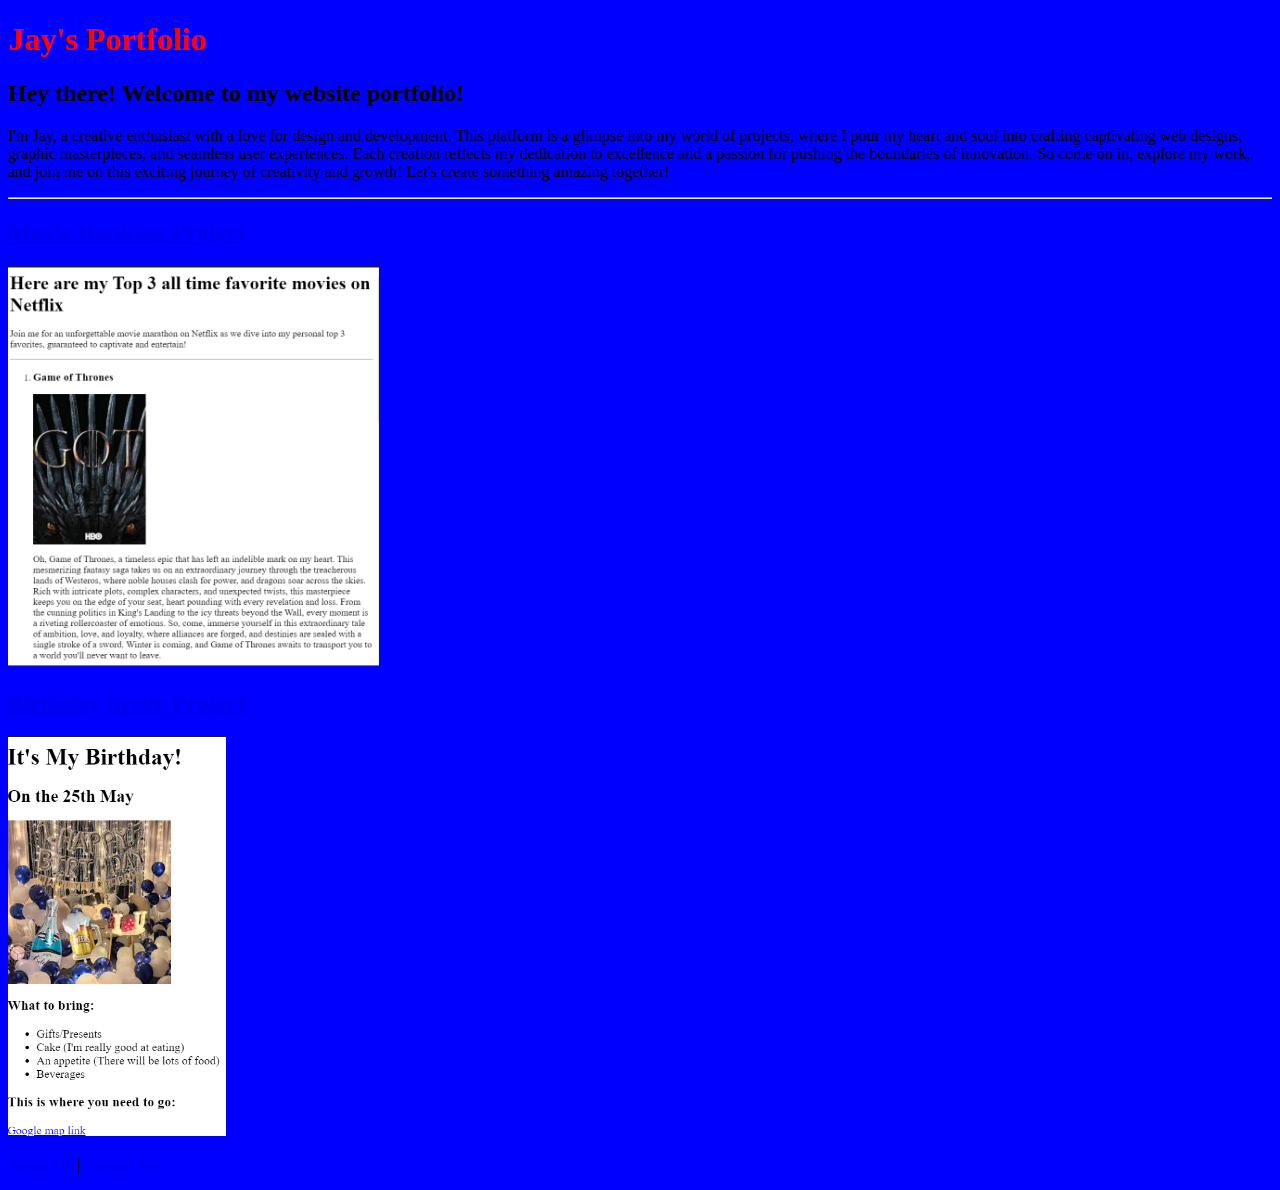
<file: index.html>
<!-- TODO 1: Create the HTML Boilerplate -->
<!DOCTYPE html>
<html lang="en">
<head>
    <meta charset="UTF-8">
    <meta name="viewport" content="width=device-width, initial-scale=1.0">
    <title>My Portfolio</title>
    <link rel="stylesheet" href="./style.css" />
</head>
<body>
    <h1>Jay's Portfolio</h1>
    <p><h2>Hey there! Welcome to my website portfolio!</h2> I'm Jay, 
    a creative enthusiast with a love for design and development. 
    This platform is a glimpse into my world of projects, where I 
    pour my heart and soul into crafting captivating web designs, graphic
     masterpieces, and seamless user experiences. Each creation reflects my dedication 
     to excellence and a passion for pushing the boundaries of innovation. So come on in, 
     explore my work, and join me on this exciting journey of creativity and growth! Let's create 
     something amazing together!</p>
    <hr />

    <h2><a href="./public/movie-ranking.html">Movie Ranking Project</a></h2>
    <img src="./assets/images/Top 3 Movies Screenshot.png" height="400" alt="Screenshot of Movie Ranking Project Website"/>
    <h2><a href="./public/birthday-invite.html">Birthday Invite Project</a></h2>
    <img src="./assets/images/Birthday invites screenshot.png" height="400" alt="Birthday Invites website screenshot project"/>
    <p><a href="./public/about.html">About Me</a> | <a href="./public/contact.html">Contact Me</a></p>
</body>
</html>

<!-- TODO 2: Add Your previous projects' HTML into the public folder -->

<!-- TODO 3: Take screenshots of your project previews and add the images to the images folder -->

<!-- TODO 4: Add titles/subtitles etc. -->

<!-- TODO 5: Add a link to the project pages -->

<!-- TODO 6: Add images to show the project previews
HINT for TODO 6: You can use the height attribute set to 200 to make the image smaller:
https://developer.mozilla.org/en-US/docs/Web/HTML/Element/img#attr-height -->

<!-- TODO 7: Add the Contact Me and About Me page links -->
</file>
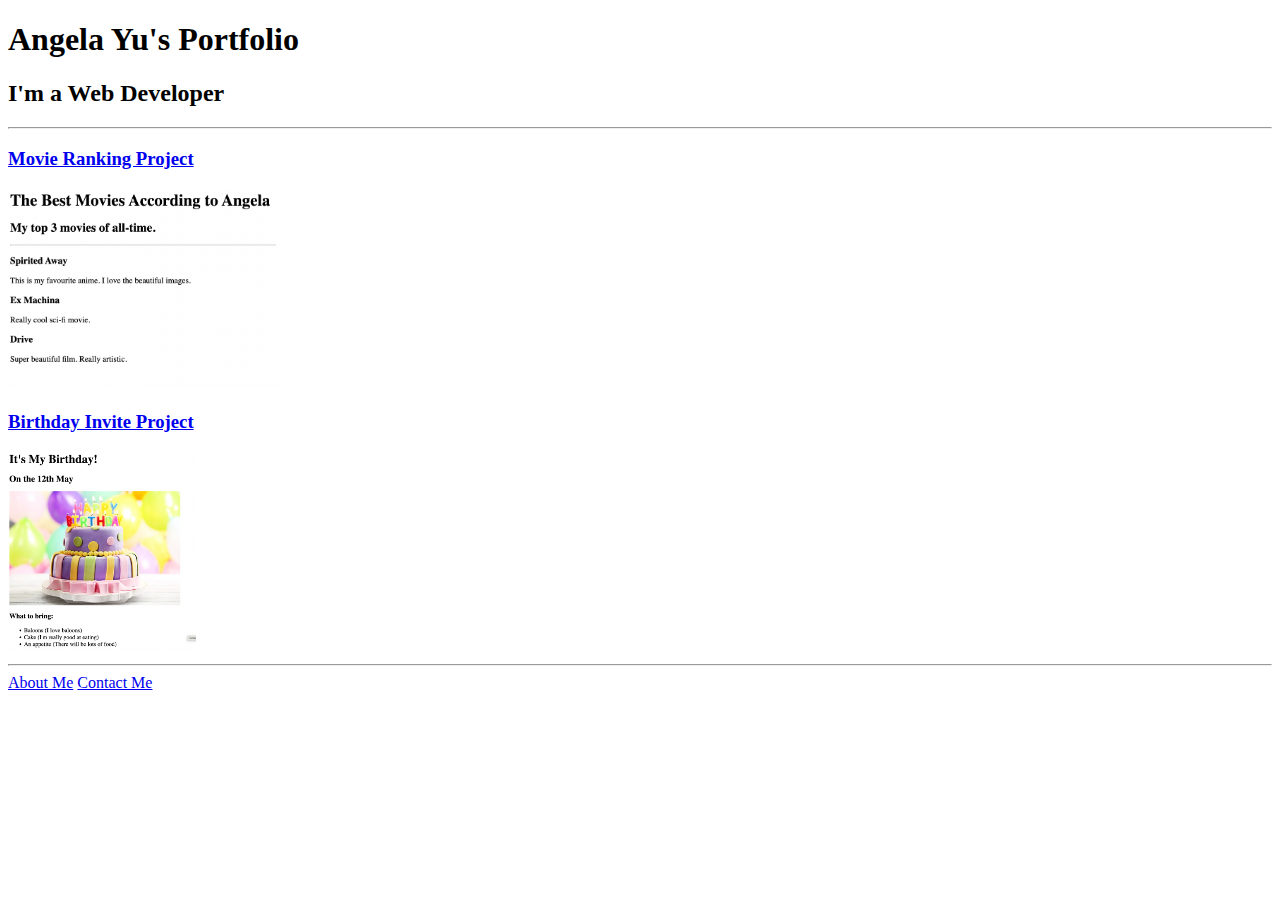
<file: solution.html>
<!DOCTYPE html>
<html lang="en">

<head>
  <meta charset="UTF-8">
  <title>Angela's Portfolio</title>
</head>

<body>
  <h1>Angela Yu's Portfolio</h1>
  <h2>I'm a Web Developer</h2>
  <hr />
  <h3><a href="./public/movie-ranking.html">Movie Ranking Project</a></h3>
  <img src="./assets/images/movie-ranking.png" height="200" alt="movie ranking project preview"/>
  <h3><a href="./public/birthday-invite.html">Birthday Invite Project</a></h3>
  <img src="./assets/images/birthday-invite.png" height="200" alt="birthday invite project preview"/>
  <hr />
  <a href="./public/about.html">About Me</a>
  <a href="./public/contact.html">Contact Me</a>
</body>

</html>
</file>
<file: style.css>
html {
  background-color: blue;
}
h1 {
  color: red;
}
</file>
